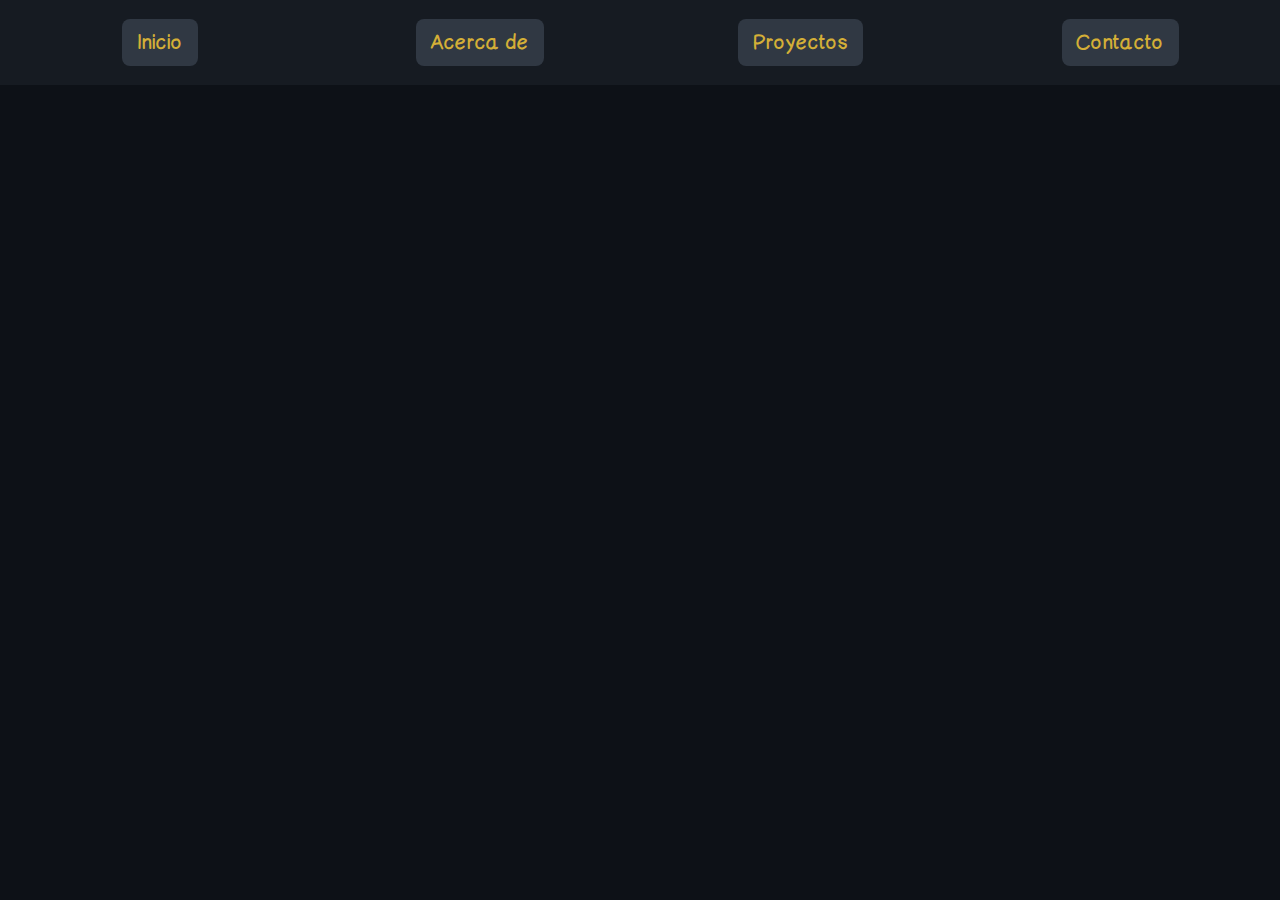
<file: plantilla-paginas.html>
<!DOCTYPE html>
<html lang="es">
    <head>
        <meta charset="UTF-8">
        <meta name="viewport" content="width=device-width, initial-scale=1.0">
        <title>Mi proyecto</title>
        <link rel="stylesheet" href="./style.css">
    </head>
    <body>
        <div class="headerbotones">
            <a>
                <div class="botoncabeceradiv">
                    <p align="center">
                        <button class="botoncabecera"><span>Inicio</span></button>
                    </p>
                </div>
            </a>
            <a>
                <div class="botoncabeceradiv">
                    <p align="center">
                        <button class="botoncabecera"><span>Acerca de</span></button>
                    </p>
                </div>
            </a>
            <a>
                <div class="botoncabeceradiv">
                    <p align="center">
                        <button class="botoncabecera"><span>Proyectos</span></button>
                    </p>
                </div>
            </a>
            <a>
                <div class="botoncabeceradiv">
                    <p align="center">
                        <button class="botoncabecera"><span>Contacto</span></button>
                    </p>
                </div>
            </a>
        </div>
    </body>
</html>
</file>
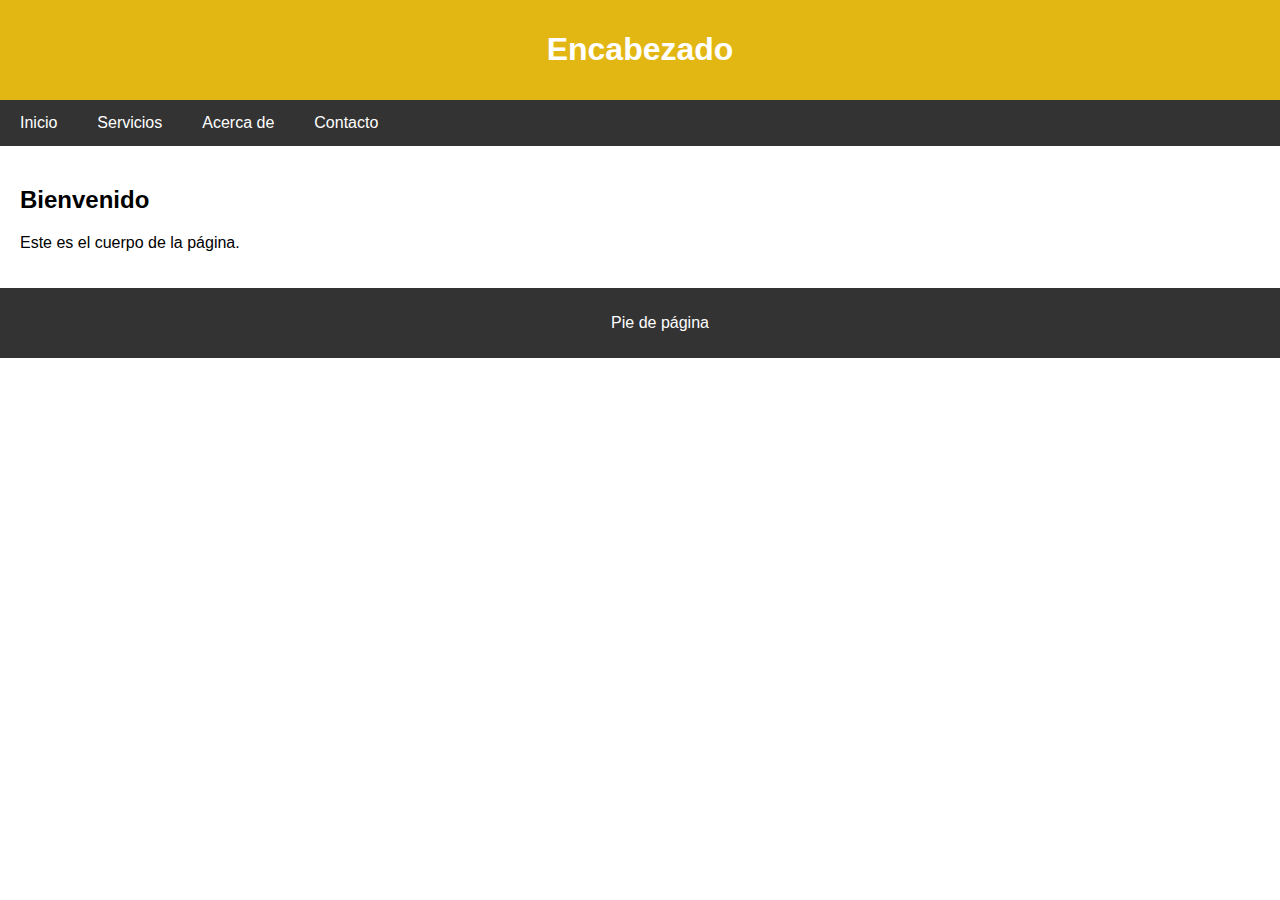
<file: plantilla.html>
<!DOCTYPE html>
<html lang="es">
<head>
    <meta charset="UTF-8">
    <meta name="viewport" content="width=device-width, initial-scale=1.0">
    <title>Plantilla HTML</title>
    <style>
        body {
            font-family: Arial, sans-serif;
            margin: 0;
            padding: 0;
        }
        header {
            background-color: #e2b714;
            color: white;
            padding: 10px 20px;
            text-align: center;
        }
        nav {
            background-color: #333;
        }
        nav ul {
            list-style-type: none;
            margin: 0;
            padding: 0;
            overflow: hidden;
        }
        nav ul li {
            float: left;
        }
        nav ul li a {
            display: block;
            color: white;
            text-align: center;
            padding: 14px 20px;
            text-decoration: none;
        }
        nav ul li a:hover {
            background-color: #575757;
        }
        .contenido {
            padding: 20px;
        }
        footer {
            background-color: #333;
            color: white;
            text-align: center;
            padding: 10px 20px;
            position: relative;
            bottom: 0;
            width: 100%;
        }
    </style>
</head>
<body>
    <header>
        <h1>Encabezado</h1>
    </header>
    <nav>
        <ul>
            <li><a href="#">Inicio</a></li>
            <li><a href="#">Servicios</a></li>
            <li><a href="#">Acerca de</a></li>
            <li><a href="#">Contacto</a></li>
        </ul>
    </nav>
    <div class="contenido">
        <h2>Bienvenido</h2>
        <p>Este es el cuerpo de la página.</p>
    </div>
    <footer>
        <p>Pie de página</p>
    </footer>
</body>
</html>
</file>
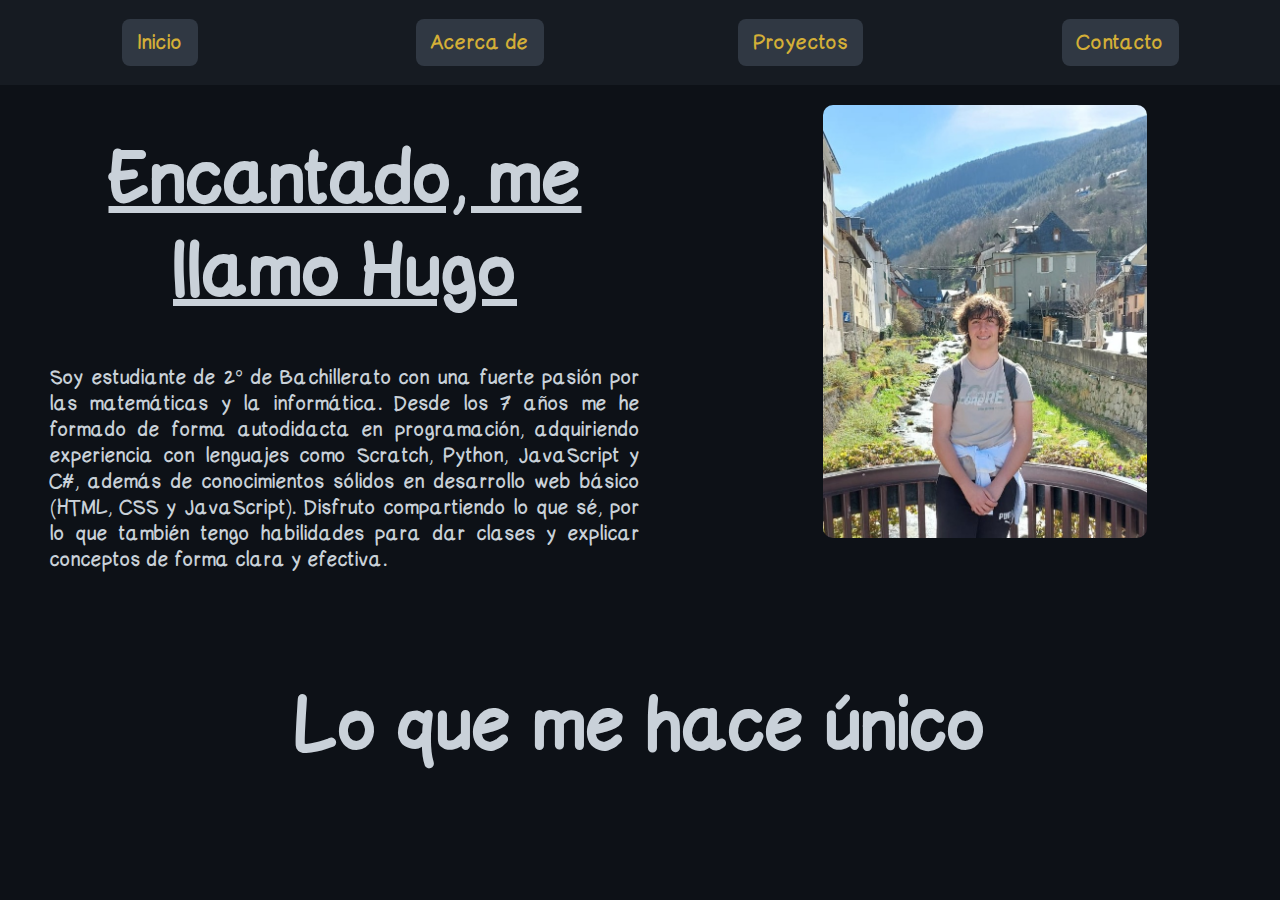
<file: testing.html>
<!DOCTYPE html>
<html lang="es">
<head>
    <meta charset="UTF-8">
    <meta name="viewport" content="width=device-width, initial-scale=1.0">
    <title>Mi proyecto</title>
    <link rel="stylesheet" href="./style.css">
    <style>
        /* Estilos fade-in agregados directamente por si no quieres modificar el CSS externo */
        .fade-in {
            opacity: 0;
            transform: translateY(20px);
            transition: opacity 0.8s ease-out, transform 0.8s ease-out;
        }

        .fade-in.visible {
            opacity: 1;
            transform: translateY(0);
        }
    </style>
</head>
<body>
    <div class="headerbotones">
        <a>
            <div class="botoncabeceradiv">
                <p align="center">
                    <button class="botoncabecera"><span>Inicio</span></button>
                </p>
            </div>
        </a>
        <a>
            <div class="botoncabeceradiv">
                <p align="center">
                    <button class="botoncabecera"><span>Acerca de</span></button>
                </p>
            </div>
        </a>
        <a>
            <div class="botoncabeceradiv">
                <p align="center">
                    <button class="botoncabecera"><span>Proyectos</span></button>
                </p>
            </div>
        </a>
        <a>
            <div class="botoncabeceradiv">
                <p align="center">
                    <button class="botoncabecera"><span>Contacto</span></button>
                </p>
            </div>
        </a>
    </div>

    <div class="contenedorintro">
        <div class="fotointro">
            <h1 align="center"><u>Encantado, me llamo Hugo</u></h1>
            <p align="justify">Soy estudiante de 2º de Bachillerato con una fuerte pasión por las matemáticas y la informática. Desde los 7 años me he formado de forma autodidacta en programación, adquiriendo experiencia con lenguajes como Scratch, Python, JavaScript y C#, además de conocimientos sólidos en desarrollo web básico (HTML, CSS y JavaScript). Disfruto compartiendo lo que sé, por lo que también tengo habilidades para dar clases y explicar conceptos de forma clara y efectiva.</p>
        </div>
        <div class="fotointro">
            <p align="center"><img src="./fotoyo.jpg" width="55%" style="border-radius: 10px;"></p>
        </div>
    </div>

    <div class="espacioblanco"></div>

    <!-- Efecto fade-in al hacer scroll aplicado aquí -->
    <div class="contenedorintro fade-in">
        <h1 align="center">Lo que me hace único</h1>
    </div>

    <!-- Script para activar el efecto -->
    <script>
        const observer = new IntersectionObserver((entries) => {
            entries.forEach(entry => {
                if (entry.isIntersecting) {
                    entry.target.classList.add('visible');
                    observer.unobserve(entry.target); // Solo una vez
                }
            });
        }, {
            threshold: 0.5
        });

        document.querySelectorAll('.fade-in').forEach(el => {
            observer.observe(el);
        });
    </script>
</body>
</html>
</file>
<file: style.css>
* {
    box-sizing: border-box;
}
@font-face {
    font-family: 'comic-sans';
    src: url('comicfont.ttf') format('truetype');
}
button {
    font-family: 'comic-sans', sans-serif;
}
h1 {
    font-size: 70px;
}
p {
    font-size: larger;
}
body {
    font-family: 'comic-sans';
    margin: 0;
    padding: 0;
    background-color: #0D1117;
    color: #C9D1D9;
    width: 100%;
}
.contenido {
    padding: 20px;
}
div.headerbotones {
    background-color:#161B22;
    float: left;
    width: 100%;
}
div.botoncabeceradiv {
    float: left;
    width: 25%
}
button.botoncabecera {
    border-radius: 8px;
    border: 10px;
    color: #D4AF37;
    padding: 10px 15px;
    text-align: center;
    text-decoration: none;
    font-size: 20px;
    cursor: pointer;
    background-color: #303843;
    transition: all 0.5s;
}
button.botoncabecera span{
    cursor: pointer;
    display: inline-block;
    position:relative;
    transition: 0.5s;
}
button.botoncabecera span::after {
    content: '\00bb';
    position: absolute;
    opacity: 0;
    top: 0;
    right: -20px;
    transition: 0.5s;
}
button.botoncabecera:hover span {
    padding-right: 25px;
}
button.botoncabecera:hover span:after {
    opacity: 1;
    right: 0;
}
div.contenedorintro {
    width: 100%;
    float: left;
}
div.fotointro {
    float: left;
    width: 50%;
    padding-left: 50px;
}
div.divfooter {
    width: 100%;
}
div.espacioblanco {
    width: 100%;
    clear: both;
    height: 40px;
}
footer {
    background-color: #333;
    color: white;
    text-align: center;
    padding: 10px 20px;
    position: relative;
    bottom: 0;
    width: 100%;
}
.fade-in {
    opacity: 0;
    transform: translateY(20px);
    transition: opacity 0.8s ease-out, transform 0.8s ease-out;
}
.fade-in.visible {
    opacity: 1;
    transform: translateY(0);
}
table.unico {
    width: 100%;
    
}
</file>
